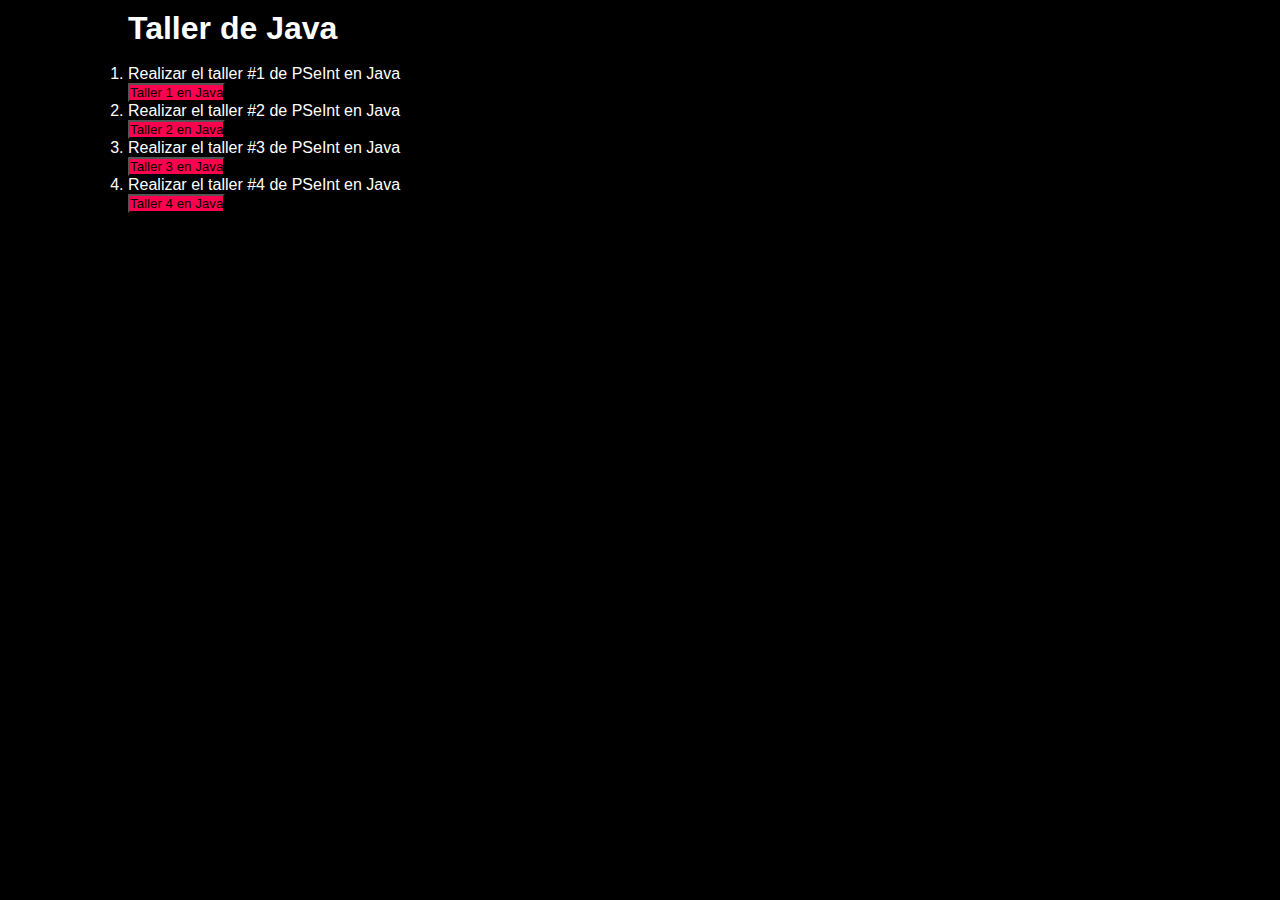
<file: java.html>
<!DOCTYPE html>
<html lang="es">
<head>
    <meta charset="UTF-8">
    <meta http-equiv="X-UA-Compatible" content="IE=edge">
    <meta name="viewport" content="width=device-width, initial-scale=1.0">
    <title>Document</title>
    <link rel="stylesheet" href="style.css">
</head>
<body>
    <div class="ejercicios">
        <div class="container">
            <h1>Taller de Java</h1>
            <ol><br>
                <li>Realizar el taller #1 de PSeInt en Java</li>
                <a href="/downloads/TallerDanna2.0/Taller1-Variableseimpresión-Java.rar" download="TJavaTaller1.rar">
                    <button class="btn btn2">Taller 1 en Java</button>
                </a>
                <li>Realizar el taller #2 de PSeInt en Java</li>
                <a href="/downloads/TallerDanna2.0/Taller2-Condicionales-Java.rar" download="TJavaTaller2.rar">
                    <button class="btn btn2">Taller 2 en Java</button>
                </a>
                <li>Realizar el taller #3 de PSeInt en Java</li>
                <a href="/downloads/TallerDanna2.0/Taller3-Ciclos-Java.rar" download="TJavaTaller3.rar">
                    <button class="btn btn2">Taller 3 en Java</button>
                </a>
                <li>Realizar el taller #4 de PSeInt en Java</li>
                <a href="/downloads/TallerDanna2.0/Taller4-Arreglos-Java.rar" download="TJavaTaller4.rar">
                    <button class="btn btn2">Taller 4 en Java</button>
                </a>
            </ol>
            </div>
    </div>
</body>
</html>
</file>
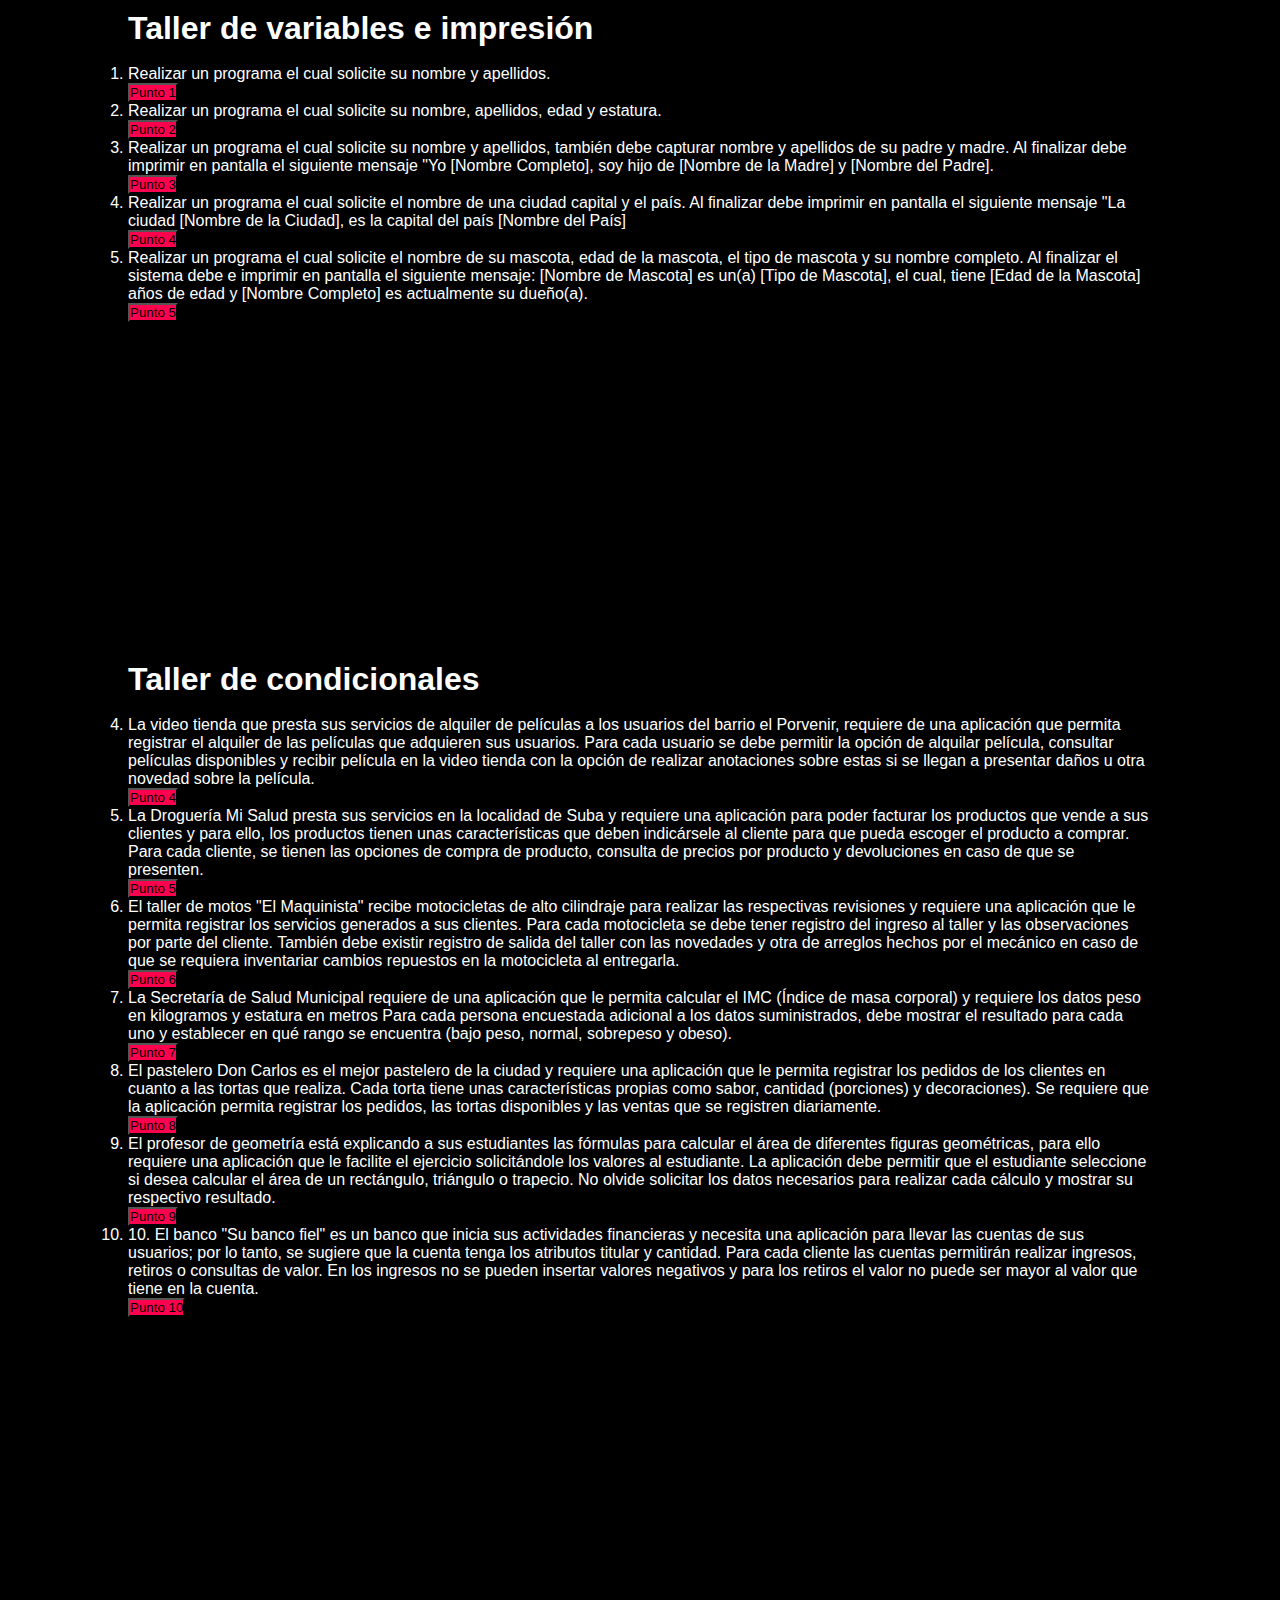
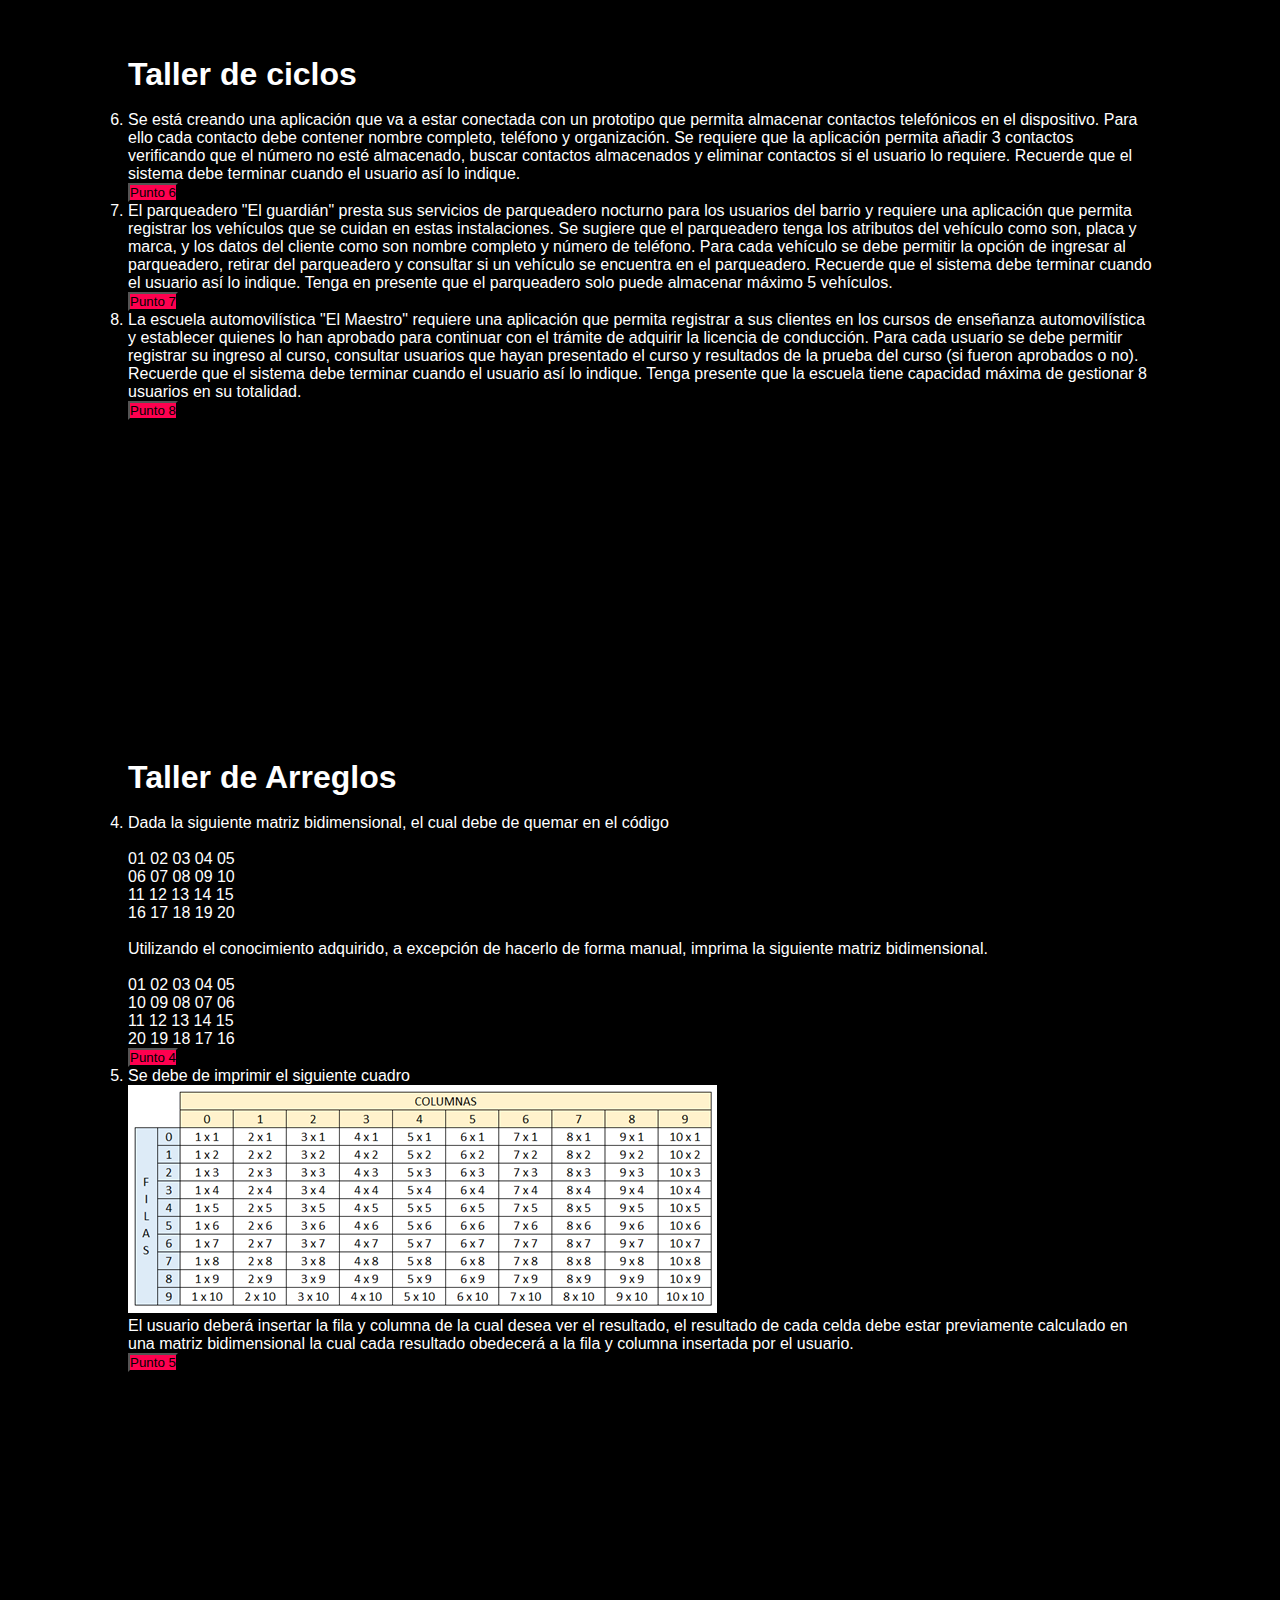
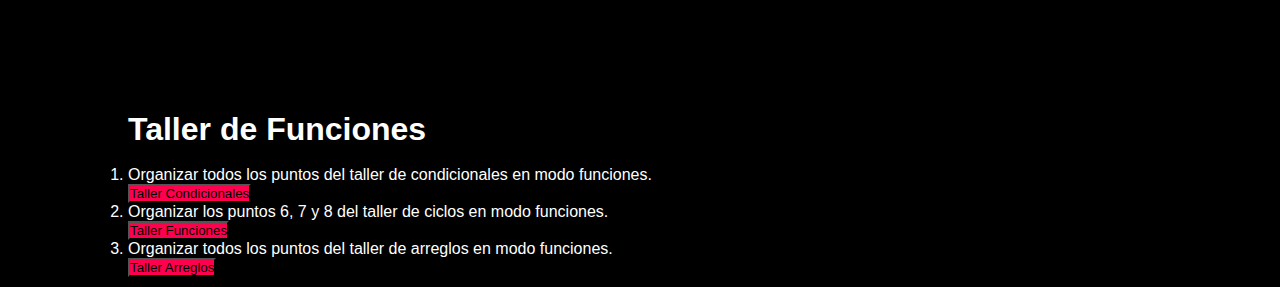
<file: pseint.html>
<!DOCTYPE html>
<html lang="es">
<head>
    <meta charset="UTF-8">
    <meta http-equiv="X-UA-Compatible" content="IE=edge">
    <meta name="viewport" content="width=device-width, initial-scale=1.0">
    <title>Document</title>
    <link rel="stylesheet" href="style.css">
</head>
<body>
    <div class="ejercicios">
        <div class="container">
            <h1>Taller de variables e impresión</h1>
            <ol><br>
                <li>Realizar un programa el cual solicite su nombre y apellidos.</li>
                <a href="/downloads/TalleresDanna/Taller1-Variableseimpresión/tviP1.psc" download="Punto1.psc">
                    <button class="btn btn2">Punto 1</button>
                </a>
                <li>Realizar un programa el cual solicite su nombre, apellidos, edad y estatura.</li>
                <a href="/downloads/TalleresDanna/Taller1-Variableseimpresión/tviP2.psc" download="Punto2.psc">
                    <button class="btn btn2">Punto 2</button>
                </a>
                <li>Realizar un programa el cual solicite su nombre y apellidos, también debe capturar nombre y apellidos de su padre y madre. Al finalizar debe imprimir en pantalla el siguiente mensaje "Yo [Nombre Completo], soy hijo de [Nombre de la Madre] y [Nombre del Padre].</li>
                <a href="/downloads/TalleresDanna/Taller1-Variableseimpresión/tviP3.psc" download="Punto3.psc">
                    <button class="btn btn2">Punto 3</button>
                </a>
                <li>Realizar un programa el cual solicite el nombre de una ciudad capital y el país. Al finalizar debe imprimir en pantalla el siguiente mensaje "La ciudad [Nombre de la Ciudad], es la capital del país [Nombre del País]</li>
                <a href="/downloads/TalleresDanna/Taller1-Variableseimpresión/tviP4.psc" download="Punto4.psc">
                    <button class="btn btn2">Punto 4</button>
                </a>
                <li>Realizar un programa el cual solicite el nombre de su mascota, edad de la mascota, el tipo de mascota y su nombre completo. Al finalizar el sistema debe e imprimir en pantalla el siguiente mensaje: [Nombre de Mascota] es un(a) [Tipo de Mascota], el cual, tiene [Edad de la Mascota] años de edad y [Nombre Completo] es actualmente su dueño(a).</li>
                <a href="/downloads/TalleresDanna/Taller1-Variableseimpresión/tviP5.psc" download="Punto5.psc">
                    <button class="btn btn2">Punto 5</button>
                </a>
            </ol>
            <iframe width="560" height="315" src="https://www.youtube.com/embed/Fji_1YLXI4c" title="YouTube video player" frameborder="0" allow="accelerometer; autoplay; clipboard-write; encrypted-media; gyroscope; picture-in-picture" allowfullscreen></iframe>
        </div>
        <div class="container">
            <h1>Taller de condicionales</h1>
            <ol start="4"><br>
                <li>La video tienda que presta sus servicios de alquiler de películas a los usuarios del barrio el Porvenir, requiere de una aplicación que permita registrar el alquiler de las películas que adquieren sus usuarios. Para cada usuario se debe permitir la opción de alquilar película, consultar películas disponibles y recibir película en la video tienda con la opción de realizar anotaciones sobre estas si se llegan a presentar daños u otra novedad sobre la película.</li>
                <a href="/downloads/TalleresDanna/Taller2-Condicionales/tc4.psc" download="T2Punto4.psc">
                    <button class="btn btn2">Punto 4</button>
                </a>
                <li>La Droguería Mi Salud presta sus servicios en la localidad de Suba y requiere una aplicación para poder facturar los productos que vende a sus clientes y para ello, los productos tienen unas características que deben indicársele al cliente para que pueda escoger el producto a comprar. Para cada cliente, se tienen las opciones de compra de producto, consulta de precios por producto y devoluciones en caso de que se presenten.</li>
                <a href="/downloads/TalleresDanna/Taller2-Condicionales/tc5.psc" download="T2Punto5.psc">
                    <button class="btn btn2">Punto 5</button>
                </a>
                <li>El taller de motos "El Maquinista" recibe motocicletas de alto cilindraje para realizar las respectivas revisiones y requiere una aplicación que le permita registrar los servicios generados a sus clientes. Para cada motocicleta se debe tener registro del ingreso al taller y las observaciones por parte del cliente. También debe existir registro de salida del taller con las novedades y otra de arreglos hechos por el mecánico en caso de que se requiera inventariar cambios repuestos en la motocicleta al entregarla.</li>
                <a href="/downloads/TalleresDanna/Taller2-Condicionales/tc6.psc" download="T2Punto6.psc">
                    <button class="btn btn2">Punto 6</button>
                </a>
                <li>La Secretaría de Salud Municipal requiere de una aplicación que le permita calcular el IMC (Índice de masa corporal) y requiere los datos peso en kilogramos y estatura en metros Para cada persona encuestada adicional a los datos suministrados, debe mostrar el resultado para cada uno y establecer en qué rango se encuentra (bajo peso, normal, sobrepeso y obeso).</li>
                <a href="/downloads/TalleresDanna/Taller2-Condicionales/tc7.psc" download="T2Punto7.psc">
                    <button class="btn btn2">Punto 7</button>
                </a>
                <li>El pastelero Don Carlos es el mejor pastelero de la ciudad y requiere una aplicación que le permita registrar los pedidos de los clientes en cuanto a las tortas que realiza. Cada torta tiene unas características propias como sabor, cantidad (porciones) y decoraciones). Se requiere que la aplicación permita registrar los pedidos, las tortas disponibles y las ventas que se registren diariamente.</li>
                <a href="/downloads/TalleresDanna/Taller2-Condicionales/tc8.psc" download="T2Punto8.psc">
                    <button class="btn btn2">Punto 8</button>
                </a>
                <li>El profesor de geometría está explicando a sus estudiantes las fórmulas para calcular el área de diferentes figuras geométricas, para ello requiere una aplicación que le facilite el ejercicio solicitándole los valores al estudiante. La aplicación debe permitir que el estudiante seleccione si desea calcular el área de un rectángulo, triángulo o trapecio. No olvide solicitar los datos necesarios para realizar cada cálculo y mostrar su respectivo resultado.</li>
                <a href="/downloads/TalleresDanna/Taller2-Condicionales/tc9.psc" download="T2Punto9.psc">
                    <button class="btn btn2">Punto 9</button>
                </a>
                <li>10.	El banco "Su banco fiel" es un banco que inicia sus actividades financieras y necesita una aplicación para llevar las cuentas de sus usuarios; por lo tanto, se sugiere que la cuenta tenga los atributos titular y cantidad. Para cada cliente las cuentas permitirán realizar ingresos, retiros o consultas de valor. En los ingresos no se pueden insertar valores negativos y para los retiros el valor no puede ser mayor al valor que tiene en la cuenta.</li>
                <a href="/downloads/TalleresDanna/Taller2-Condicionales/tc10.psc" download="T2Punto10.psc">
                    <button class="btn btn2">Punto 10</button>
                </a>
            </ol>
            <iframe width="560" height="315" src="https://www.youtube.com/embed/obR1w7V7iw8" title="YouTube video player" frameborder="0" allow="accelerometer; autoplay; clipboard-write; encrypted-media; gyroscope; picture-in-picture" allowfullscreen></iframe>
        </div>
        <div class="container">
            <h1>Taller de ciclos</h1>
            <ol start="6"><br>
                <li>Se está creando una aplicación que va a estar conectada con un prototipo que permita almacenar contactos telefónicos en el dispositivo. Para ello cada contacto debe contener nombre completo, teléfono y organización. Se requiere que la aplicación permita añadir 3 contactos verificando que el número no esté almacenado, buscar contactos almacenados y eliminar contactos si el usuario lo requiere. Recuerde que el sistema debe terminar cuando el usuario así lo indique.</li>
                <a href="/downloads/TalleresDanna/Taller3-Ciclos/tcl6.psc" download="T3Punto6.psc">
                    <button class="btn btn2">Punto 6</button>
                </a>
                <li>El parqueadero "El guardián" presta sus servicios de parqueadero nocturno para los usuarios del barrio y requiere una aplicación que permita registrar los vehículos que se cuidan en estas instalaciones. Se sugiere que el parqueadero tenga los atributos del vehículo como son, placa y marca, y los datos del cliente como son nombre completo y número de teléfono. Para cada vehículo se debe permitir la opción de ingresar al parqueadero, retirar del parqueadero y consultar si un vehículo se encuentra en el parqueadero. Recuerde que el sistema debe terminar cuando el usuario así lo indique. Tenga en presente que el parqueadero solo puede almacenar máximo 5 vehículos.</li>
                <a href="/downloads/TalleresDanna/Taller3-Ciclos/tcl7.psc" download="T3Punto7.psc">
                    <button class="btn btn2">Punto 7</button>
                </a>
                <li>La escuela automovilística "El Maestro" requiere una aplicación que permita registrar a sus clientes en los cursos de enseñanza automovilística y establecer quienes lo han aprobado para continuar con el trámite de adquirir la licencia de conducción. Para cada usuario se debe permitir registrar su ingreso al curso, consultar usuarios que hayan presentado el curso y resultados de la prueba del curso (si fueron aprobados o no). Recuerde que el sistema debe terminar cuando el usuario así lo indique. Tenga presente que la escuela tiene capacidad máxima de gestionar 8 usuarios en su totalidad.</li>
                <a href="/downloads/TalleresDanna/Taller3-Ciclos/tcl8.psc" download="T3Punto8.psc">
                    <button class="btn btn2">Punto 8</button>
                </a>
            </ol>
            <iframe width="560" height="315" src="https://www.youtube.com/embed/O75cru44Z5k" title="YouTube video player" frameborder="0" allow="accelerometer; autoplay; clipboard-write; encrypted-media; gyroscope; picture-in-picture" allowfullscreen></iframe>
        </div>
        <div class="container">
            <h1>Taller de Arreglos</h1>
            <ol start="4"><br>
                <li>Dada la siguiente matriz bidimensional, el cual debe de quemar en el código</li>
                <p><br>01 02 03 04 05<br>
                06 07 08 09 10<br>
                11 12 13 14 15<br>
                16 17 18 19 20</p>
                <p><br>Utilizando el conocimiento adquirido, a excepción de hacerlo de forma manual, imprima la siguiente matriz bidimensional.</p>
                <p><br>01 02 03 04 05<br>
                    10 09 08 07 06<br>
                    11 12 13 14 15<br>
                    20 19 18 17 16</p>
                <a href="/downloads/TalleresDanna/Taller4-Arreglos/ta4.psc" download="T4Punto4.psc">
                    <button class="btn btn2">Punto 4</button>
                </a>
                <li>Se debe de imprimir el siguiente cuadro</li>
                <img src="/images/Imagen1.png">
                <p>El usuario deberá insertar la fila y columna de la cual desea ver el resultado, el resultado de cada celda debe estar previamente calculado en una matriz bidimensional la cual cada resultado obedecerá a la fila y columna insertada por el usuario.</p>
                <a href="/downloads/TalleresDanna/Taller4-Arreglos/ta5.psc" download="T4Punto5.psc">
                    <button class="btn btn2">Punto 5</button>
                </a>
            </ol>
            <iframe width="560" height="315" src="https://www.youtube.com/embed/QCkLAX5iN_U" title="YouTube video player" frameborder="0" allow="accelerometer; autoplay; clipboard-write; encrypted-media; gyroscope; picture-in-picture" allowfullscreen></iframe>
        </div>
        <div class="container">
            <h1>Taller de Funciones </h1>
            <ol><br>
                <li>Organizar todos los puntos del taller de condicionales en modo funciones.</li>
                <a href="/downloads/TalleresDanna/Taller5-Funciones/Taller2-Condicionales.rar" download="T4condicionales.rar">
                    <button class="btn btn2">Taller Condicionales</button>
                </a>
                <li>Organizar los puntos 6, 7 y 8 del taller de ciclos en modo funciones.</li>
                <a href="/downloads/TalleresDanna/Taller5-Funciones/Taller3-Ciclos.rar" download="T5ciclos.rar">
                    <button class="btn btn2">Taller Funciones</button>
                </a>
                <li>Organizar todos los puntos del taller de arreglos en modo funciones.</li>
                <a href="/downloads/TalleresDanna/Taller5-Funciones/Taller4-Arreglos.rar" download="T5arreglos.rar">
                    <button class="btn btn2">Taller Arreglos</button>
                </a>
            </ol>
        </div>
    </div>
    
</body>
</html>
</file>
<file: style.css>
*{
    margin: 0;
    padding: 0;
    font-family: 'Poppins', sans-serif;
    box-sizing: border-box;
}
html{
    scroll-behavior: smooth;
}
body{
    background: black;
    color: white;
}

#header{
    width: 100%;
    height: 100vh;
    background-image: url(images/background.png);
    background-size: cover;
    background-position: center;
}
.container{
    padding: 10px 10%;
}
nav{
    display: flex;
    align-items: center;
    justify-content: space-between;
    flex-wrap: wrap;
}
span{
    color:#ff004f;
}
.logo{
    width: 140px;
}
nav ul li{
    display: inline-block;
    list-style: none;
    margin: 10px 20px;
}
nav ul li a{
    color: white;
    text-decoration: none;
    font-size: 18px;
    position: relative;
}
nav ul li a::after{
    content: '';
    width: 0;
    height: 3px;
    background: #ff004f;
    position: absolute;
    left: 0;
    bottom: -6px;
    transition: 0.5s;
}
nav ul li a:hover::after{
    width: 100%;
}
.header-text{
    margin-top: 20%;
    font-size: 30px;
}
.header-text h1{
    font-size: 60px;
    margin-top: 20px;
}
.header-text h1 span{
    color:#ff004f;
}
/* ------------about----------- */
#about{
    padding: 80px 0;
    color: #ababab;
}
.row{
    display: flex;
    justify-content: space-between;
    flex-wrap: wrap;
}
.about-col-1{
    flex-basis: 35%;
}
.about-col-1 img{
    width: 100%;
    border-radius: 15px;
}
.about-col-2{
    flex-basis: 60%;
}
.about-col-2 a{
    padding: 0 50%;
    margin-top: 20px;
    color:#ff004f;
    text-decoration: none;
    font-size: 18px;
    line-height: 40px;
    width: 40px;
    height: 40px;
    text-align: center;
}
.sub-title{
    font-size: 60px;
    font-weight: 600;
    color: white;
}
.tab-titles{
    display: flex;
    margin: 20px 0px 40px;
}
.tab-links{
    margin-right: 50px;
    font-size: 18px;
    font-weight: 500;
    cursor: pointer;
    position: relative;
}
.tab-links::after{
    content: '';
    width: 0;
    height: 3px;
    background: #ff004f;
    position: absolute;
    left: 0;
    bottom: -8px;
    transition: 0.5s;
}
.tab-links.active-link::after{
    width: 50%;
}
.tab-contents ul li{
    list-style: none;
    margin: 10px 0;
}
.tab-contents ul li span{
    color: #b54769;
    font-size: 14px;
}
.tab-contents{
    display: none;
}
.tab-contents.active-tab{
    display: block;
}

/* -------Sevices------- */
#services{
    padding: 30px 0;
}
.services-list{
    display: grid;
    grid-template-columns: repeat(auto-fit, minmax(250px, 1fr));
    grid-gap: 40px;
    margin-top: 50px;
}
.services-list div{
    background: #262626;
    padding: 40px;
    font-size: 13px;
    font-weight: 300;
    border-radius: 10px;
    transition: background 0.5s, transform 0.5s;
}
.services-list div i{
    font-size: 50px;
    margin-bottom: 30px;
}
.services-list div h2{
    font-size: 30px;
    font-weight: 500;
    margin-bottom: 15px;
}
.services-list div a{
    text-decoration: none;
    color: white;
    font-size: 12px;
    margin-top: 20px;
    display: inline-block;
}
.services-list div:hover{
    background: #ff004f;
    transform: translateY(-10px);
}
/*-----------Portafolio----------- */
#portfolio{
    padding: 50px 0;
}
.work-list{
    display: grid;
    grid-template-columns: repeat(auto-fit, minmax(250px, 1fr));
    grid-gap: 40px;
    margin-top: 50px;
}
.work{
    border-radius: 10px;
    position: relative;
    overflow: hidden;   
}
.work img{
    width: 100%;
    border-radius: 10px;
    display: block;
    transition: transform 0.5s;
}
.layer{
    width: 100%;
    height: 0;
    background: linear-gradient(rgba(0,0,0,0.6), #ff004f);
    border-radius: 10px;
    position: absolute;
    left: 0;
    bottom: 0;
    overflow: hidden;
    display: flex;
    align-items: center;
    justify-content: center;
    flex-direction: column;
    padding: 0 40px;
    text-align: center;
    font-size: 14px;
    transition: height 0.5s;
}
.layer h3{
    font-weight: 500;
    margin-bottom: 20px;
}
.layer a{
    margin-top: 20px;
    color:#ff004f;
    text-decoration: none;
    font-size: 18px;
    line-height: 40px;
    background: white;
    width: 40px;
    height: 40px;
    border-radius: 50%;
    text-align: center;
}
.work:hover img{
    transform: scale(1.1);
}
.work:hover .layer{
    height: 100%;
}
/* --------contact-------*/
.contact-left{
    flex-basis: 35%;
}
.contact-right{
    flex-basis: 60%;
}
.contact-left p{
    margin-top: 30px;
}
.contact-left p i{
    color:#ff004f;
    margin-right: 15px;
    font-size: 25px;
}
.btn.btn2{
    display: inline-block;
    background: #ff004f;
}
.contact-right form{
    width: 100%;
}
form input, form textarea{
    width: 100%;
    border: 0;
    outline: none;
    background: #262626;
    padding: 15px;
    margin: 15px 0;
    color: white;
    font-size: 18px;
    border-radius: 6px;
}
form .btn2{
    padding: 14px 60px;
    font-size: 18px;
    margin-top: 20px;
    cursor: pointer;
}
.copyright{
    width: 100%;
    text-align: center;
    padding: 25px 0;
    background: #262626;
    font-weight: 300;
    margin-top: 20px;
}
</file>
